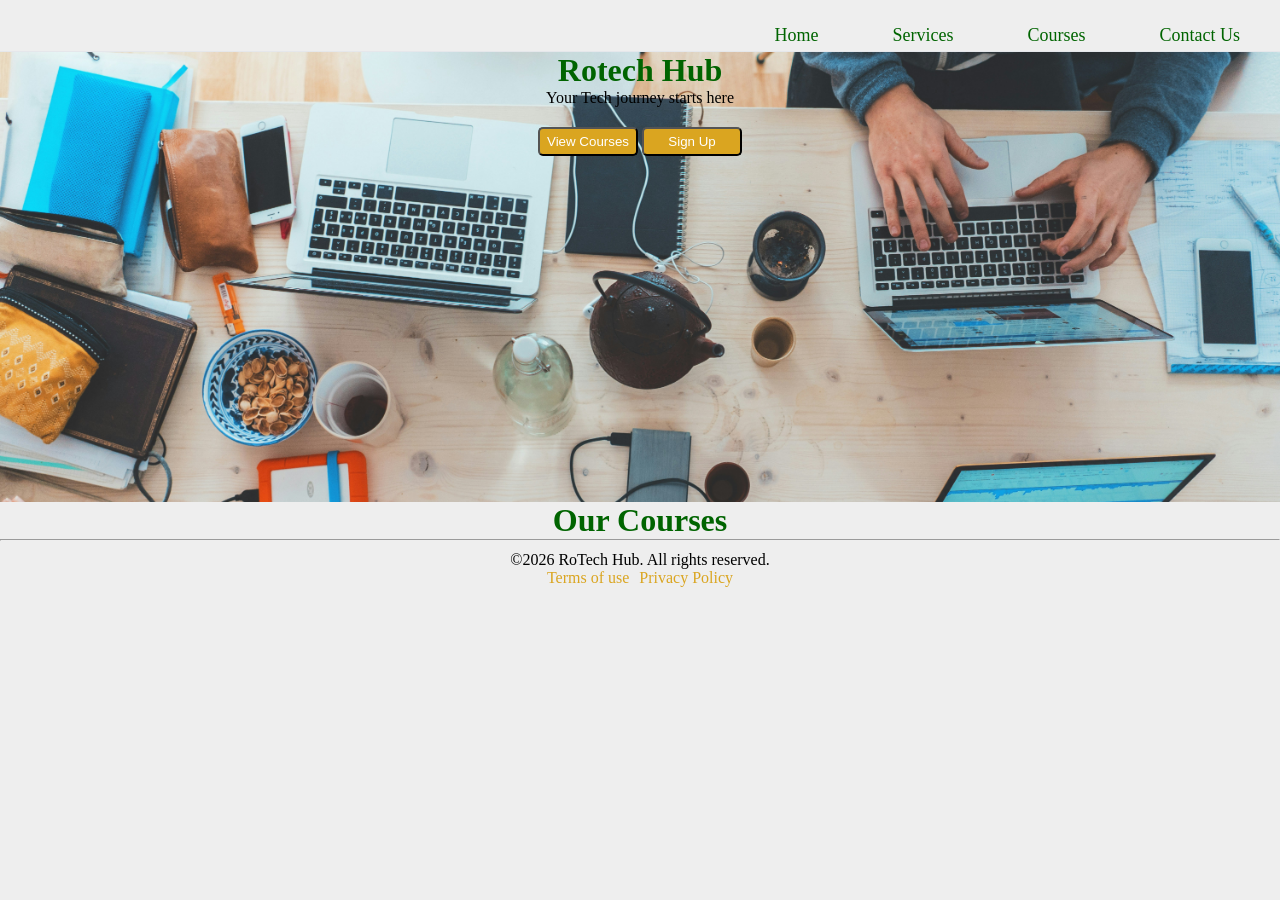
<file: index.html>
<!DOCTYPE html>
<html lang="en">
<head>
    <meta charset="UTF-8">
    <meta name="viewport" content="width=device-width, initial-scale=1.0">
    <title>RoTech Hub</title>
    <link rel="stylesheet" href="styles.css" >

</head>
<body>
    <header class="header-section">
        <nav class="nav-header">
        <a href="index.html">Home</a>
        <a href="services.html">Services</a>
        <a href="courses.html">Courses</a>
        <a href="contact.html">Contact Us</a>
        </nav>

    </header>
    <div>
    <div class="hero-section">
        <h1>Rotech Hub</h1>
        <p>Your Tech journey starts here</p>
        <button class="hero-btn">View Courses</button>
        <button class="hero-btn">Sign Up</button>
    </div>
   
        <div>
        <h1>Our Courses</h1>
     
        </div>

    
    </div>
      <hr>
         <footer class="footer-hub">
            <p> &copy;2026 RoTech Hub. All rights reserved.</p>
            <div class="footer-links">
            <a href="#terms-of-use" >Terms of use</a>
            <a href="privacy-policy">Privacy Policy</a>
            
               
            </div>
        </footer>
    
</body>
</html>
</file>
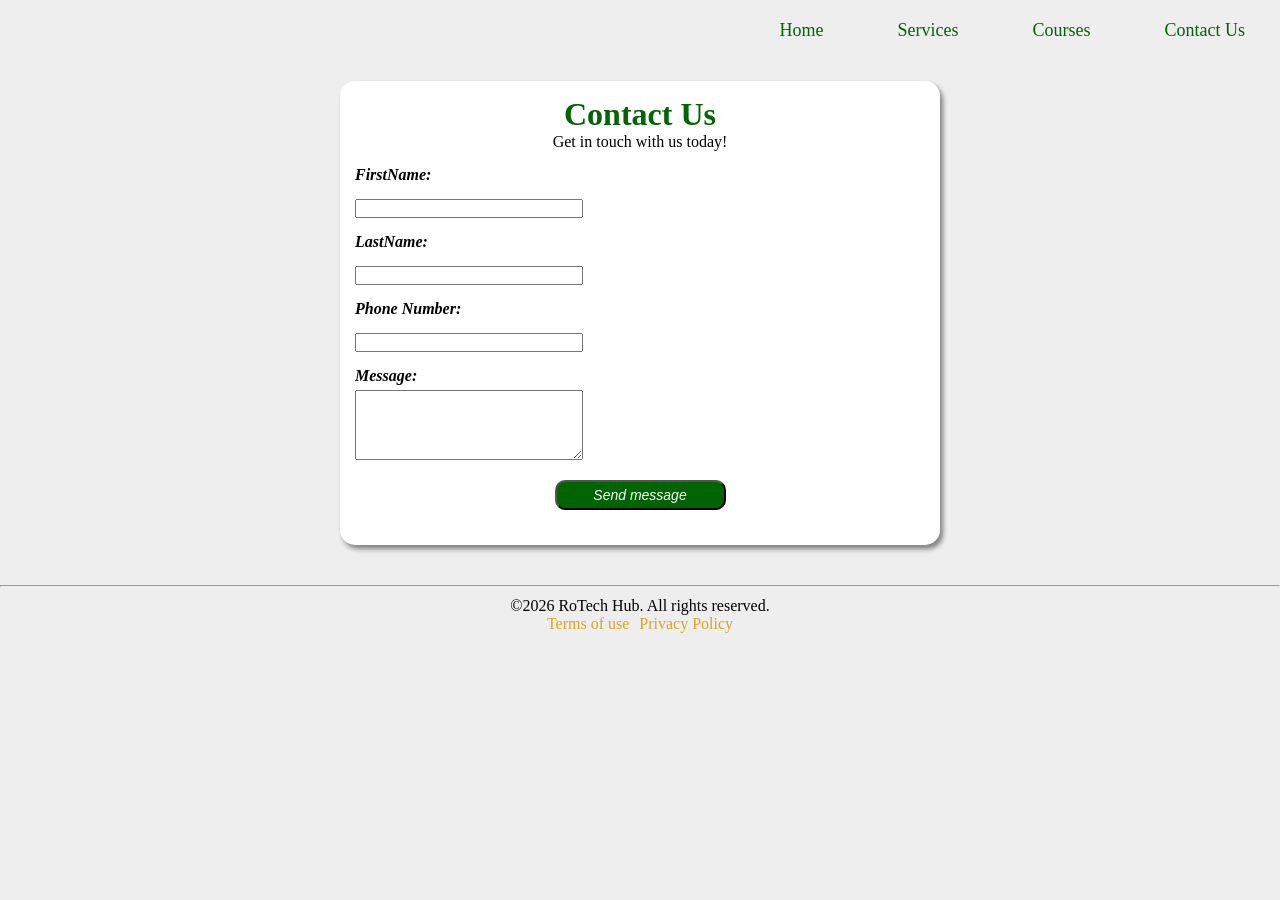
<file: contact.html>
<!DOCTYPE html>
<html lang="en">
<head>
    <meta charset="UTF-8">
    <meta name="viewport" content="width=device-width, initial-scale=1.0">
    <title>Contact Us</title>
    <link rel="stylesheet" href="styles.css" >
</head>
<body>
   <header class="header-section">
        <nav>
        <a href="index.html">Home</a>
        <a href="services.html">Services</a>
        <a href="courses.html">Courses</a>
        <a href="contact.html">Contact Us</a>
        </nav>

    </header>
    <main>
       
        <form class="contact-form">
             <h1>Contact Us</h1>
        <p>Get in touch with us today!</p>
            <label> FirstName:
                <input type="text" required>

            </label>
              <label> LastName:
                <input type="text" required>
            </label>
            <label> Phone Number:
                <input type="number" required>
            </label>
              
            
              <label> Message:
                <textarea required></textarea>
            </label>
              
              <button type="submit" class="form-btn">Send message</button>
            
        </form>
        <hr>
         <footer class="footer-hub">
            <p> &copy;2026 RoTech Hub. All rights reserved.</p>
            <div class="footer-links">
            <a href="#terms-of-use" >Terms of use</a>
            <a href="privacy-policy">Privacy Policy</a>
            
            </div>
        </footer>
        </main>
   
    
</body>
</html>
</file>
<file: styles.css>
*{
    
  margin:0;
  padding:0;
  box-sizing:border-box;
}


body {
    background-color: #EEEEEE;
}
.header-section{
    text-align: right;
    margin-top: 20px;
}

 nav a {
    text-decoration: none;
    padding:35px;
    font-size: medium;
    justify-content: right;
    font-size: 18px;
    color:darkgreen;
   
}

a:hover{
    color:goldenrod;
    transition: all 0.5s;

}
h1 {
    text-align:center;
    color:darkgreen;
}

p{
    text-align: center;
}

.feature-card {
    border:2px solid gray;
    padding:50px;
    display:inline-block;
    border-radius:10px;
    width:50%;
    max-width:350px;
    margin:30px;
    box-shadow:2px 3px 4px darkgreen;
    text-align:center;
    box-sizing: border-box;
}

.feature-card:hover {
    border-color:goldenrod;
    box-shadow:0 0 10px goldenrod;
    cursor:pointer;
    transition:all 0.3s;

}

input[type="checkbox"] {
    appearance:none;
    border:2px solid lightgray;
    width:20px;
    height:20px;
    border-radius:5px;
   
}

input[type="checkbox"]:checked {
    background-color:goldenrod;
    border-color: goldenrod;
    text-align:center;

}

input[type="checkbox"]:checked::after {
    content:"\2713 ";
    color:white;
    text-align:center;
}


label,input {
    display:block;
    margin-top:15px;

}

label {
    font-style: oblique;
    font-weight: bold;
    
}
 input {
    width: 40%;
 }





.contact-form {
    box-shadow: 3px 4px 5px gray;
    background-color: white;
    border-radius:15px;
    max-width: 600px;
    margin:40px auto;
    padding:15px;
   
}
 .form-btn {
    display:block;
    margin:20px auto;
    width:30%;
    padding:5px;
    border-radius: 10px;
    background-color: darkgreen;
    color:white;
    font-size: 14px;
    font-style:oblique ;
 }

 .form-btn:hover {
    cursor:pointer;
    background-color: goldenrod;
    color:black;
 }

 textarea {
    display:block;
    margin-top:5px;
    width:40%;
    height:70px;
 }

 .services-card {
    background-color: white;
    width:30%;
    margin:15px;
    border-radius:5px;
    display:inline-block;

 }
.course-img {
    width:100%;
    height:300px;
}

.course2-img {
    width:100%;
    height:313px;

}

.web-course {
    text-align:center;
    padding:10px;
}

.h-web {
    color:darkgreen;
}

.a-web {
    text-decoration: none;
    background-color: goldenrod;
    display:block;
    width:20%;
    padding:5px;
    margin: auto;
    border-radius: 5px;
    color:white;
}

.a-web:hover {
    cursor: pointer;
    background-color: darkgreen;
    color:white;
}

.service-head {
    color:darkgreen;
    text-align:center;
    margin-top: 70px;
    font-size: 30px;
}

.footer-hub {
   
    padding:10px;
    margin:auto;
}

.footer-links {
   text-decoration: none; 
   display:flex;
   justify-content: center;
   flex-direction: row;
   gap:10px;
   
}

.footer-links a {
    text-decoration: none;
    color:goldenrod;
}

.footer-links a:hover {
    color:darkgreen;
}

.nav-header {
  
    padding:5px;
    border-bottom:10px;
    margin:auto;
    border-bottom: 1px solid #e5e7eb;
}

.hero-section {
    background-image: url(images/marvin-meyer-SYTO3xs06fU-unsplash.jpg);
    background-size: cover;
    height:450px;
    margin:0;
    padding:0;
    text-align: center;
   
}

.hero-btn {
     text-decoration: none;
    background-color: goldenrod;
    width:100px;
    padding:5px;
    margin:20px auto;
    border-radius: 5px;
    color:white;

}

.hero-btn:hover {
    cursor: pointer;
    background-color: darkgreen;
    color:white;

}
</file>
